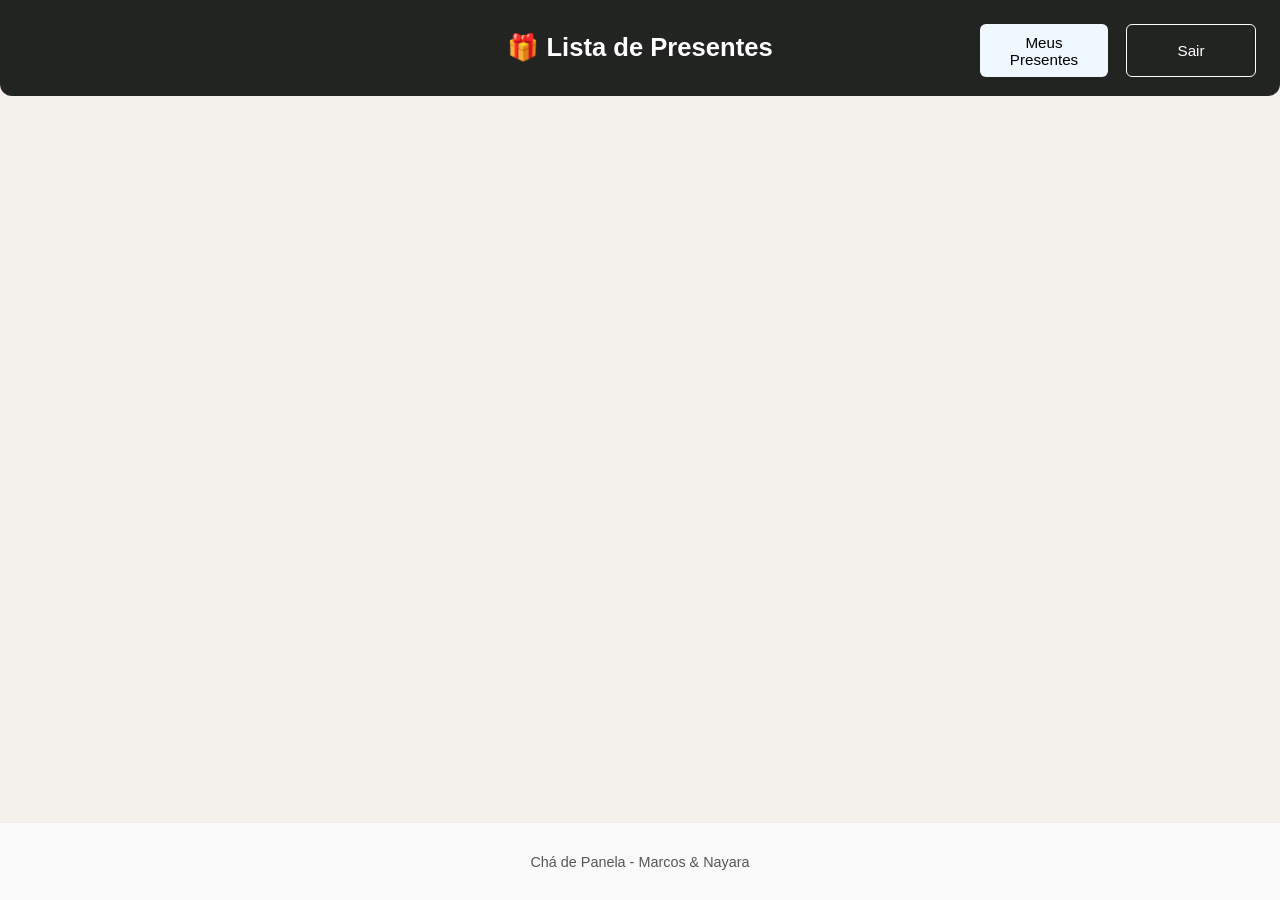
<file: templates/index.html>
<!DOCTYPE html>
<html lang="pt-BR">
   <head>
      <meta charset="UTF-8" />
      <title>Lista de Presentes</title>
      <link rel="stylesheet" href="../static/styles.css" />
   </head>
   <body>
      <header>
         <h1>🎁 Lista de Presentes</h1>
         <div style="position: absolute; top: 1.5rem; right: 1.5rem">
            <button id="myGiftsBtn" style="margin-right: 10px">
               Meus Presentes
            </button>

            <button id="logoutBtn">Sair</button>
         </div>
      </header>

      <main id="gift-list"></main>

      <footer><p>Chá de Panela - Marcos & Nayara</p></footer>

      <script src="../static/script.js"></script>

      <script>
         // botão "Meus Presentes" → redireciona para a página de presentes do usuário
         document.getElementById("myGiftsBtn").addEventListener("click", () => {
            window.location.href = "/meus-presentes";
         });
      </script>
   </body>
</html>
</file>
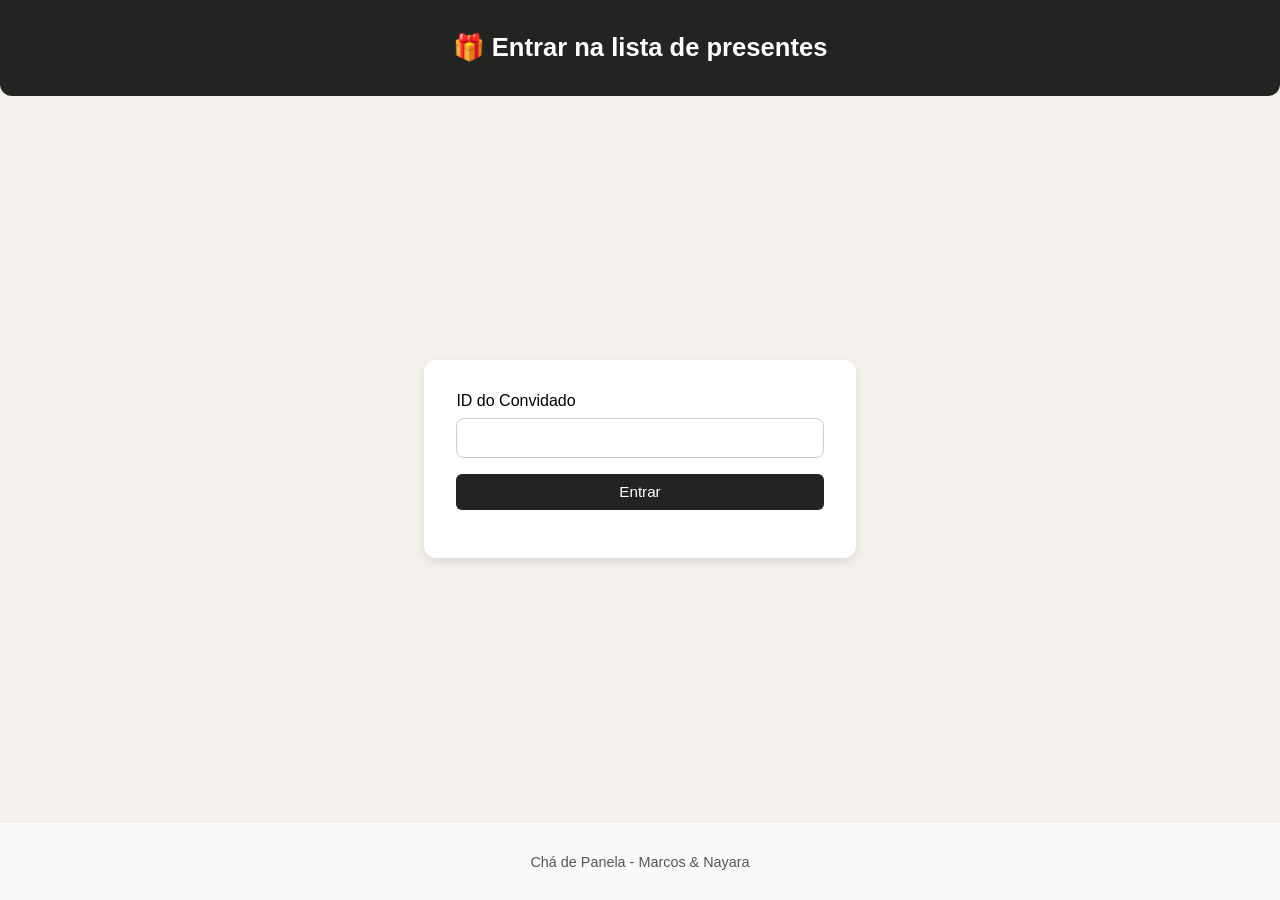
<file: templates/login.html>
<!DOCTYPE html>
<html lang="pt-BR">
   <head>
      <meta charset="UTF-8" />
      <title>Login | Lista de Presentes Hortinbox</title>
      <link rel="stylesheet" href="../static/styles.css" />
   </head>
   <body>
      <header><h1>🎁 Entrar na lista de presentes</h1></header>

      <main
         style="
            display: flex;
            justify-content: center;
            align-items: center;
            flex-direction: column;
         "
      >
         <form
            id="loginForm"
            style="
               background: white;
               padding: 2rem;
               border-radius: 12px;
               box-shadow: 0 4px 10px rgba(0, 0, 0, 0.1);
            "
         >
            <label>ID do Convidado</label><br />
            <input
               type="number"
               id="guest_id"
               required
               style="
                  padding: 0.7rem;
                  width: 100%;
                  margin-top: 0.5rem;
                  border-radius: 8px;
                  border: 1px solid #ccc;
               "
            />
            <button type="submit" style="width: 100%; margin-top: 1rem">
               Entrar
            </button>
         </form>
      </main>

      <footer><p>Chá de Panela - Marcos & Nayara</p></footer>
      <script src="../static/script.js"></script>
   </body>
</html>
</file>
<file: static/styles.css>
:root {
  --green: #222422;
  --light-green: #90928e;
  --bg: #F4F1EC;
  --text: #000000;
  --radius: 12px;
  --maxw: 1200px;
  --space: 16px;
}

* {
  font-family: 'Archivo', 'Poppins', sans-serif;
  box-sizing: border-box;
}

body {
  background: var(--bg);
  color: var(--text);
  margin: 0;
  min-height: 100vh;
  display: flex;
  flex-direction: column;
}

/* ---------------- Header ---------------- */
header {
  background: var(--green);
  color: white;
  text-align: center;
  padding: clamp(1rem, 3vw, 2rem);
  border-bottom-left-radius: var(--radius);
  border-bottom-right-radius: var(--radius);
  position: relative;
}

header h1 {
  font-size: clamp(1.15rem, 2.5vw, 1.6rem);
  line-height: 1.25;
  margin: 0;
}

/* “actions” = o <div> de botões dentro do header */
header div {
  position: absolute;
  top: 1rem;
  right: 1rem;
  display: flex;
  gap: .5rem;
}

header div button {
  position: initial;
  max-width: 6rem;
  display: flex;
  justify-content: center;
  align-items: center;
  margin: 0;
}

/* ---------------- Main (grid fluida) ---------------- */
main {
  width: min(var(--maxw), 100% - var(--space)*2);
  margin-inline: auto;
  padding: clamp(1rem, 4vw, 2rem);
  display: grid;
  grid-template-columns: 1fr;               /* mobile: 1 coluna */
  gap: 1rem;
  flex: 1;
}

/* ---------------- Card ---------------- */
.gift {
  background: white;
  border-radius: var(--radius);
  box-shadow: 0 2px 8px rgba(0,0,0,.1);
  width: 100%;
  text-align: center;
  overflow: hidden;
  transition: transform .2s, box-shadow .2s;
}

@media (hover:hover) {
  .gift:hover { transform: translateY(-4px); box-shadow: 0 4px 12px rgba(0,0,0,.15); }
}

.gift img {
  width: 100%;
  aspect-ratio: 16/10;   /* mantém proporção elegante em qualquer tela */
  object-fit: cover;
  height: auto;
}

.gift h3 {
  margin: 1rem .75rem .5rem;
  font-size: clamp(1rem, 2.2vw, 1.1rem);
}

.gift a {
  color: var(--green);
  text-decoration: none;
  font-weight: 500;
}

button {
  background: var(--green);
  color: white;
  border: none;
  border-radius: 6px;
  padding: .6rem 4rem;
  margin: 1rem 0;
  cursor: pointer;
  transition: background .3s;
  font-size: .95rem;
}

button:hover { background: var(--light-green); }

.gift.catched { opacity: .6; }

#logoutBtn { border: solid 1px #fff; }
#myGiftsBtn { background-color: aliceblue; color: #000; }

/* ---------------- Footer ---------------- */
footer {
  text-align: center;
  padding: 1rem;
  font-size: .9rem;
  color: #555;
  background: #fafafa;
  border-top: 1px solid #eee;
}

/* ========================================= */
/* 📱 breakpoints                           */
/* ========================================= */

/* até 480px (ex: 375x851): empilha ações, botão full, cards 1 coluna */
@media (max-width: 480px) {
  header { padding-bottom: 1.5rem; }
  header div {
    position: static !important;     /* derruba o absolute do desktop */
    justify-content: center;
    margin-top: .75rem;
  }
  header button { padding: .6rem 1rem; font-size: .9rem; }
  main { gap: .9rem; }
  button { width: 100%; max-width: 320px; margin-inline: auto; }
}

/* 481–799px (phones grandes / tablets em pé): 2 colunas */
@media (min-width: 481px) and (max-width: 799px) {
  main { grid-template-columns: repeat(2, minmax(0, 1fr)); }
  .gift { max-width: 520px; margin-inline: auto; }
}

/* ≥ 800px (tablet deitado/desktop): 3–4 colunas auto-fit */
@media (min-width: 800px) {
  main { grid-template-columns: repeat(auto-fit, minmax(260px, 1fr)); gap: 1.25rem; }
  header div { position: absolute; top: 1rem; right: 1rem; }

}

/* acessibilidade: reduz animações se o usuário preferir */
@media (prefers-reduced-motion: reduce) {
  * { transition: none !important; }
}
</file>
